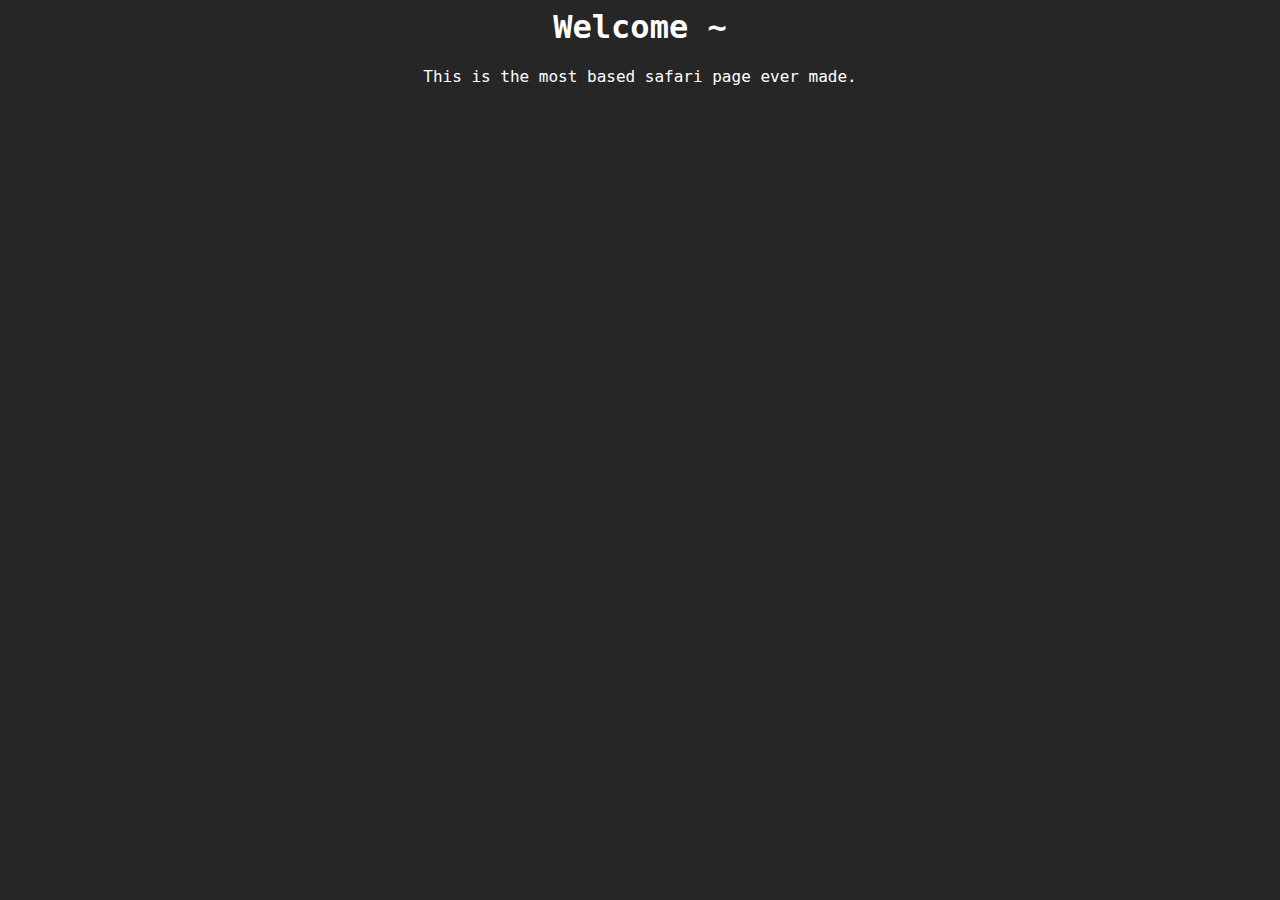
<file: .config/safari/index.html>
<head>
    <meta charset="UTF-8">
    <title>Home</title>
    <style>
        body {
            background-color: #262626;
            -webkit-user-select: none;
            -webkit-touch-callout: none;
        }
        h1, p {
            font-family: ui-monospace, monospace;
            color: white;
        }
    </style>
</head>
<body>
    <center>
        <h1>Welcome ~</h1>
        <p>This is the most based safari page ever made.</p>
    </center>
</body>
</file>
